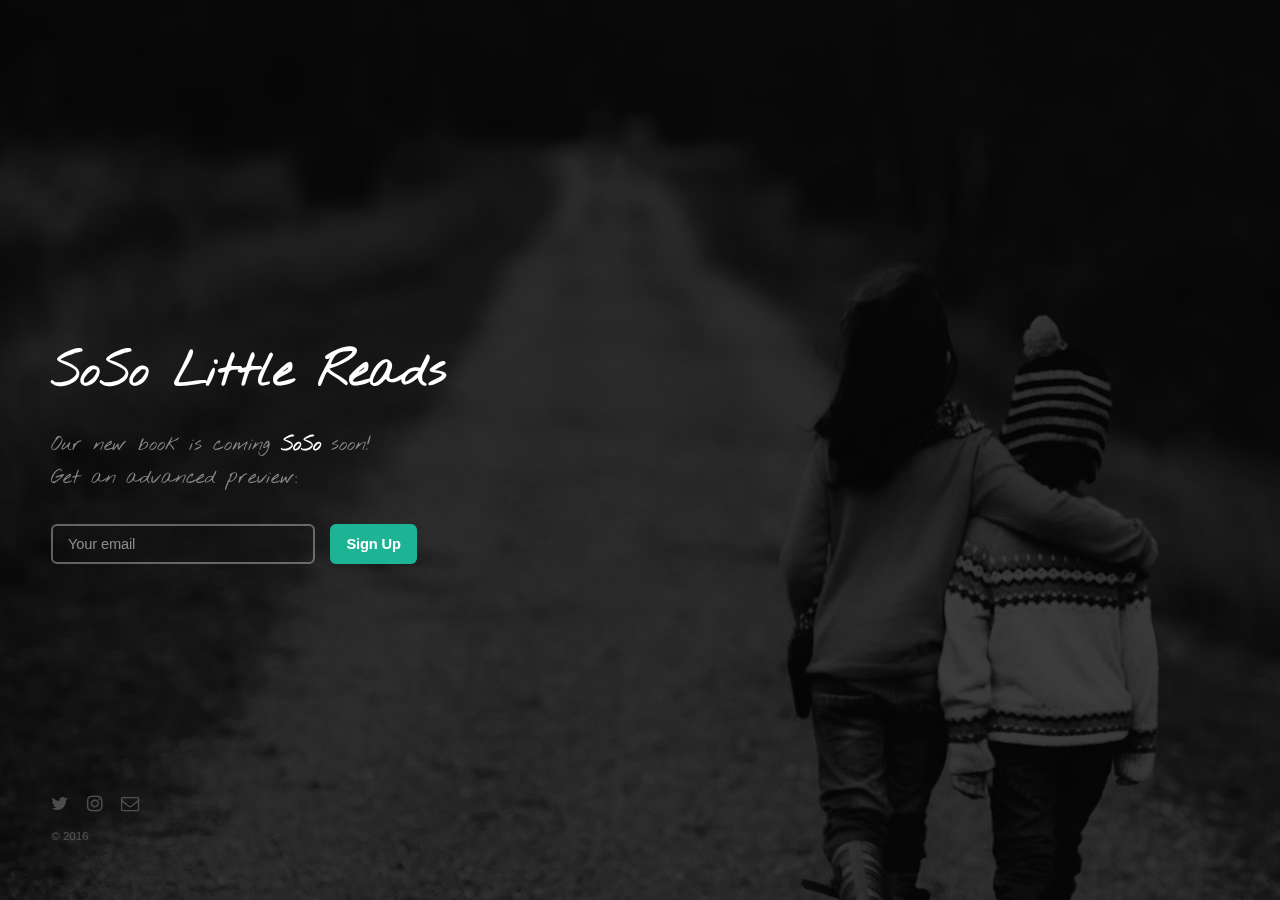
<file: index.html>
<!DOCTYPE HTML>
<html>
	<head>
		<title>So So Little Reads</title>
		<meta charset="utf-8" />
		<meta name="viewport" content="width=device-width, initial-scale=1, user-scalable=no" />
		<!--[if lte IE 8]><script src="assets/js/ie/html5shiv.js"></script><![endif]-->
		<link rel="stylesheet" href="assets/css/main.css" />
		<!--[if lte IE 8]><link rel="stylesheet" href="assets/css/ie8.css" /><![endif]-->
		<!--[if lte IE 9]><link rel="stylesheet" href="assets/css/ie9.css" /><![endif]-->
		<link href="https://fonts.googleapis.com/css?family=Nothing+You+Could+Do" rel="stylesheet">
		<script src="https://ajax.googleapis.com/ajax/libs/jquery/2.2.4/jquery.min.js"></script>
	</head>
	<body>

		<!-- Header -->
			<header id="header">
				<h1>SoSo Little Reads</h1>
				<p>Our new book is coming <b>SoSo</b> soon!<br />
				Get an advanced preview:</p>
			</header>

		<!-- Signup Form -->

			<form id="signup-form" method="POST">
  			<input type="email" name="email" placeholder="Your email">
  			<input type="submit" value="Sign Up">
			</form>
		<!-- Footer -->
			<footer id="footer">
				<ul class="icons">
					<li><a href="#" class="icon fa-twitter"><span class="label">Twitter</span></a></li>
					<li><a href="#" class="icon fa-instagram"><span class="label">Instagram</span></a></li>
					<li><a href="#" class="icon fa-envelope-o"><span class="label">Email</span></a></li>
				</ul>
				<ul class="copyright">
					<li>&copy; 2016</li>
				</ul>
			</footer>

		<!-- Scripts -->
			<!--[if lte IE 8]><script src="assets/js/ie/respond.min.js"></script><![endif]-->
			<script src="assets/js/main.js"></script>

	</body>
</html>
</file>
<file: assets/css/ie8.css>
/*
	Eventually by HTML5 UP
	html5up.net | @ajlkn
	Free for personal and commercial use under the CCA 3.0 license (html5up.net/license)
*/

/* BG */

	#bg {
		-ms-filter: "progid:DXImageTransform.Microsoft.Alpha(Opacity=25)";
	}

/* Type */

	body, input, select, textarea {
		color: #fff;
	}

/* Form */

	input[type="text"],
	input[type="password"],
	input[type="email"],
	select,
	textarea {
		border: solid 2px #fff;
	}
</file>
<file: assets/css/ie9.css>
/*
	Eventually by HTML5 UP
	html5up.net | @ajlkn
	Free for personal and commercial use under the CCA 3.0 license (html5up.net/license)
*/

/* Signup Form */

	#signup-form > * {
		display: inline-block;
		vertical-align: top;
	}
</file>
<file: assets/css/main.css>
@import url(font-awesome.min.css);
/*@import url("https://fonts.googleapis.com/css?family=Roboto:400,700"); */
@import url('https://fonts.googleapis.com/css?family=Nothing+You+Could+Do');

/* Reset */

	html, body, div, span, applet, object, iframe, h1, h2, h3, h4, h5, h6, p, blockquote, pre, a, abbr, acronym, address, big, cite, code, del, dfn, em, img, ins, kbd, q, s, samp, small, strike, strong, sub, sup, tt, var, b, u, i, center, dl, dt, dd, ol, ul, li, fieldset, form, label, legend, table, caption, tbody, tfoot, thead, tr, th, td, article, aside, canvas, details, embed, figure, figcaption, footer, header, hgroup, menu, nav, output, ruby, section, summary, time, mark, audio, video {
		margin: 0;
		padding: 0;
		border: 0;
		font-size: 100%;
		font: inherit;
		vertical-align: baseline;
	}

	article, aside, details, figcaption, figure, footer, header, hgroup, menu, nav, section {
		display: block;
	}

	body {
		line-height: 1;
	}

	ol, ul {
		list-style: none;
	}

	blockquote, q {
		quotes: none;
	}

	blockquote:before, blockquote:after, q:before, q:after {
		content: '';
		content: none;
	}

	table {
		border-collapse: collapse;
		border-spacing: 0;
	}

	body {
		-webkit-text-size-adjust: none;
	}

/* Box Model */

	*, *:before, *:after {
		-moz-box-sizing: border-box;
		-webkit-box-sizing: border-box;
		box-sizing: border-box;
	}

/* Basic */

	@-ms-viewport {
		width: device-width;
	}

	body {
		-ms-overflow-style: scrollbar;
	}

	@media screen and (max-width: 480px) {

		html, body {
			min-width: 320px;
		}

	}

	html, body {
		height: 100%;
		overflow-x: hidden;
		width: 100%;
	}

		@media screen and (max-height: 640px) {

			html, body {
				height: auto;
				min-height: 100%;
			}

		}

	body {
		display: -moz-flex;
		display: -webkit-flex;
		display: -ms-flex;
		display: flex;
		-moz-flex-direction: column;
		-webkit-flex-direction: column;
		-ms-flex-direction: column;
		flex-direction: column;
		-moz-justify-content: center;
		-webkit-justify-content: center;
		-ms-justify-content: center;
		justify-content: center;
		background-color: #000;
		padding: 6em 4em 4em 4em;
	}

		body > * {
			position: relative;
			z-index: 2;
		}

		body.is-loading *, body.is-loading *:before, body.is-loading *:after {
			-moz-animation: none !important;
			-webkit-animation: none !important;
			-ms-animation: none !important;
			animation: none !important;
			-moz-transition: none !important;
			-webkit-transition: none !important;
			-ms-transition: none !important;
			transition: none !important;
		}

		@media screen and (max-width: 1680px) {

			body {
				padding: 6em 3.5em 3.5em 3.5em;
			}

		}

		@media screen and (max-width: 736px) {

			body {
				padding: 5em 2em 2em 2em;
			}

		}

		@media screen and (max-width: 360px) {

			body {
				padding: 5em 1.25em 1.25em 1.25em;
			}

		}

/* BG */

	#bg {
		-moz-transition: opacity 2s ease-in-out;
		-webkit-transition: opacity 2s ease-in-out;
		-ms-transition: opacity 2s ease-in-out;
		transition: opacity 2s ease-in-out;
		height: 100%;
		left: 0;
		opacity: 0.25;
		position: fixed;
		top: 0;
		width: 100%;
		z-index: 1;
	}

		#bg div {
			-moz-transition: opacity 3s ease, visibility 3s;
			-webkit-transition: opacity 3s ease, visibility 3s;
			-ms-transition: opacity 3s ease, visibility 3s;
			transition: opacity 3s ease, visibility 3s;
			background-size: cover;
			height: 100%;
			left: 0;
			opacity: 0;
			position: absolute;
			top: 0;
			visibility: hidden;
			width: 150%;
		}

			#bg div.visible {
				-moz-animation: bg 45s linear infinite;
				-webkit-animation: bg 45s linear infinite;
				-ms-animation: bg 45s linear infinite;
				animation: bg 45s linear infinite;
				opacity: 1;
				visibility: visible;
				z-index: 1;
			}

				#bg div.visible.top {
					z-index: 2;
				}

				@media screen and (max-width: 1280px) {

					#bg div.visible {
						-moz-animation: bg 29.25s linear infinite;
						-webkit-animation: bg 29.25s linear infinite;
						-ms-animation: bg 29.25s linear infinite;
						animation: bg 29.25s linear infinite;
					}

				}

				@media screen and (max-width: 736px) {

					#bg div.visible {
						-moz-animation: bg 18s linear infinite;
						-webkit-animation: bg 18s linear infinite;
						-ms-animation: bg 18s linear infinite;
						animation: bg 18s linear infinite;
					}

				}

			#bg div:only-child {
				-moz-animation-direction: alternate !important;
				-webkit-animation-direction: alternate !important;
				-ms-animation-direction: alternate !important;
				animation-direction: alternate !important;
			}

		body.is-loading #bg {
			opacity: 0;
		}

	@-moz-keyframes bg {
		0% {
			-moz-transform: translateX(0);
			-webkit-transform: translateX(0);
			-ms-transform: translateX(0);
			transform: translateX(0);
		}

		100% {
			-moz-transform: translateX(-25%);
			-webkit-transform: translateX(-25%);
			-ms-transform: translateX(-25%);
			transform: translateX(-25%);
		}
	}

	@-webkit-keyframes bg {
		0% {
			-moz-transform: translateX(0);
			-webkit-transform: translateX(0);
			-ms-transform: translateX(0);
			transform: translateX(0);
		}

		100% {
			-moz-transform: translateX(-25%);
			-webkit-transform: translateX(-25%);
			-ms-transform: translateX(-25%);
			transform: translateX(-25%);
		}
	}

	@-ms-keyframes bg {
		0% {
			-moz-transform: translateX(0);
			-webkit-transform: translateX(0);
			-ms-transform: translateX(0);
			transform: translateX(0);
		}

		100% {
			-moz-transform: translateX(-25%);
			-webkit-transform: translateX(-25%);
			-ms-transform: translateX(-25%);
			transform: translateX(-25%);
		}
	}

	@keyframes bg {
		0% {
			-moz-transform: translateX(0);
			-webkit-transform: translateX(0);
			-ms-transform: translateX(0);
			transform: translateX(0);
		}

		100% {
			-moz-transform: translateX(-25%);
			-webkit-transform: translateX(-25%);
			-ms-transform: translateX(-25%);
			transform: translateX(-25%);
		}
	}

/* Type */

	body, input, select, textarea {
		color: rgba(255, 255, 255, 0.75);
		font-family: "Roboto", sans-serif;
		font-size: 16pt;
		font-weight: 400;
		letter-spacing: -0.01em;
		line-height: 1.65em;
	}

		@media screen and (max-width: 1680px) {

			body, input, select, textarea {
				font-size: 12pt;
			}

		}

		@media screen and (max-width: 1280px) {

			body, input, select, textarea {
				font-size: 11pt;
			}

		}

		@media screen and (max-width: 980px) {

			body, input, select, textarea {
				font-size: 12pt;
			}

		}

		@media screen and (max-width: 736px) {

			body, input, select, textarea {
				font-size: 12pt;
			}

		}

		@media screen and (max-width: 480px) {

			body, input, select, textarea {
				font-size: 12pt;
			}

		}

	a {
		-moz-transition: border-bottom-color 0.2s ease, color 0.2s ease;
		-webkit-transition: border-bottom-color 0.2s ease, color 0.2s ease;
		-ms-transition: border-bottom-color 0.2s ease, color 0.2s ease;
		transition: border-bottom-color 0.2s ease, color 0.2s ease;
		border-bottom: dotted 1px rgba(255, 255, 255, 0.25);
		color: #1cb495;
		text-decoration: none;
	}

		a:hover {
			border-bottom-color: transparent;
			color: #1cb495 !important;
			text-decoration: none;
		}

	strong, b {
		color: #fff;
		font-weight: 700;
	}

	em, i {
		font-style: italic;
	}

	p {
	  font-family: 'Nothing You Could Do', cursive;
		margin: 0 0 2em 0;
	}

	h1, h2, h3, h4, h5, h6 {
		color: #fff;
		font-weight: 700;
		line-height: 1em;
		margin: 0 0 1em 0;
	}

		h1 a, h2 a, h3 a, h4 a, h5 a, h6 a {
			color: inherit;
			text-decoration: none;
		}

	h1 {
		font-family: 'Nothing You Could Do', cursive;
		font-size: 2.5em;
		line-height: 1.25em;
	}

	h2 {
		font-size: 1.75em;
		line-height: 1.5em;
	}

	h3 {
		font-size: 1.35em;
		line-height: 1.5em;
	}

	h4 {
		font-size: 1.1em;
		line-height: 1.5em;
	}

	h5 {
		font-size: 0.9em;
		line-height: 1.5em;
	}

	h6 {
		font-size: 0.7em;
		line-height: 1.5em;
	}

	sub {
		font-size: 0.8em;
		position: relative;
		top: 0.5em;
	}

	sup {
		font-size: 0.8em;
		position: relative;
		top: -0.5em;
	}

	blockquote {
		border-left: solid 8px rgba(255, 255, 255, 0.35);
		font-style: italic;
		margin: 0 0 2em 0;
		padding: 0.5em 0 0.5em 2em;
	}

	code {
		background: rgba(255, 255, 255, 0.125);
		border-radius: 6px;
		border: solid 2px rgba(255, 255, 255, 0.35);
		font-family: "Courier New", monospace;
		font-size: 0.9em;
		margin: 0 0.25em;
		padding: 0.25em 0.65em;
	}

	pre {
		-webkit-overflow-scrolling: touch;
		font-family: "Courier New", monospace;
		font-size: 0.9em;
		margin: 0 0 2em 0;
	}

		pre code {
			display: block;
			line-height: 1.75em;
			padding: 1em 1.5em;
			overflow-x: auto;
		}

	hr {
		border: 0;
		border-bottom: solid 2px rgba(255, 255, 255, 0.35);
		margin: 2em 0;
	}

		hr.major {
			margin: 3em 0;
		}

/* Section/Article */

	section.special, article.special {
		text-align: center;
	}

	header p {
		color: rgba(255, 255, 255, 0.5);
		position: relative;
		margin: 0 0 1.5em 0;
	}

	header h2 + p {
		font-size: 1.25em;
		margin-top: -1em;
		line-height: 1.5em;
	}

	header h3 + p {
		font-size: 1.1em;
		margin-top: -0.8em;
		line-height: 1.5em;
	}

	header h4 + p,
	header h5 + p,
	header h6 + p {
		font-size: 0.9em;
		margin-top: -0.6em;
		line-height: 1.5em;
	}

	@media screen and (max-width: 980px) {

		header br {
			display: none;
		}

	}

	@media screen and (max-width: 736px) {

		header br {
			display: inline;
		}

	}

	@media screen and (max-width: 480px) {

		header br {
			display: none;
		}

	}

/* Icon */

	.icon {
		text-decoration: none;
		border-bottom: none;
		position: relative;
	}

		.icon:before {
			-moz-osx-font-smoothing: grayscale;
			-webkit-font-smoothing: antialiased;
			font-family: FontAwesome;
			font-style: normal;
			font-weight: normal;
			text-transform: none !important;
		}

		.icon > .label {
			display: none;
		}

/* List */

	ol {
		list-style: decimal;
		margin: 0 0 2em 0;
		padding-left: 1.25em;
	}

		ol li {
			padding-left: 0.25em;
		}

	ul {
		list-style: disc;
		margin: 0 0 2em 0;
		padding-left: 1em;
	}

		ul li {
			padding-left: 0.5em;
		}

		ul.icons {
			cursor: default;
			list-style: none;
			padding-left: 0;
		}

			ul.icons li {
				display: inline-block;
				padding: 0 1em 0 0;
			}

				ul.icons li:last-child {
					padding-right: 0;
				}

				ul.icons li .icon:before {
					font-size: 1.25em;
				}

				ul.icons li a {
					color: inherit;
				}

/* Form */

	form {
		margin: 0 0 2em 0;
	}

		form .message {
			text-decoration: none;
			-moz-transition: opacity 0.2s ease-in-out, -moz-transform 0.2s ease-in-out;
			-webkit-transition: opacity 0.2s ease-in-out, -webkit-transform 0.2s ease-in-out;
			-ms-transition: opacity 0.2s ease-in-out, -ms-transform 0.2s ease-in-out;
			transition: opacity 0.2s ease-in-out, transform 0.2s ease-in-out;
			-moz-transform: scale(1.05);
			-webkit-transform: scale(1.05);
			-ms-transform: scale(1.05);
			transform: scale(1.05);
			height: 2.75em;
			line-height: 2.75em;
			opacity: 0;
		}

			form .message:before {
				-moz-osx-font-smoothing: grayscale;
				-webkit-font-smoothing: antialiased;
				font-family: FontAwesome;
				font-style: normal;
				font-weight: normal;
				text-transform: none !important;
			}

			form .message:before {
				margin-right: 0.5em;
			}

			form .message.visible {
				-moz-transform: scale(1);
				-webkit-transform: scale(1);
				-ms-transform: scale(1);
				transform: scale(1);
				opacity: 1;
			}

			form .message.success {
				color: #1cb495;
			}

				form .message.success:before {
					content: '\f00c';
				}

			form .message.failure {
				color: #ff2361;
			}

				form .message.failure:before {
					content: '\f119';
				}

	label {
		color: #fff;
		display: block;
		font-size: 0.9em;
		font-weight: 700;
		margin: 0 0 1em 0;
	}

	@-moz-keyframes focus {
		0% {
			-moz-transform: scale(1);
			-webkit-transform: scale(1);
			-ms-transform: scale(1);
			transform: scale(1);
		}

		50% {
			-moz-transform: scale(1.025);
			-webkit-transform: scale(1.025);
			-ms-transform: scale(1.025);
			transform: scale(1.025);
		}

		100% {
			-moz-transform: scale(1);
			-webkit-transform: scale(1);
			-ms-transform: scale(1);
			transform: scale(1);
		}
	}

	@-webkit-keyframes focus {
		0% {
			-moz-transform: scale(1);
			-webkit-transform: scale(1);
			-ms-transform: scale(1);
			transform: scale(1);
		}

		50% {
			-moz-transform: scale(1.025);
			-webkit-transform: scale(1.025);
			-ms-transform: scale(1.025);
			transform: scale(1.025);
		}

		100% {
			-moz-transform: scale(1);
			-webkit-transform: scale(1);
			-ms-transform: scale(1);
			transform: scale(1);
		}
	}

	@-ms-keyframes focus {
		0% {
			-moz-transform: scale(1);
			-webkit-transform: scale(1);
			-ms-transform: scale(1);
			transform: scale(1);
		}

		50% {
			-moz-transform: scale(1.025);
			-webkit-transform: scale(1.025);
			-ms-transform: scale(1.025);
			transform: scale(1.025);
		}

		100% {
			-moz-transform: scale(1);
			-webkit-transform: scale(1);
			-ms-transform: scale(1);
			transform: scale(1);
		}
	}

	@keyframes focus {
		0% {
			-moz-transform: scale(1);
			-webkit-transform: scale(1);
			-ms-transform: scale(1);
			transform: scale(1);
		}

		50% {
			-moz-transform: scale(1.025);
			-webkit-transform: scale(1.025);
			-ms-transform: scale(1.025);
			transform: scale(1.025);
		}

		100% {
			-moz-transform: scale(1);
			-webkit-transform: scale(1);
			-ms-transform: scale(1);
			transform: scale(1);
		}
	}

	input[type="text"],
	input[type="password"],
	input[type="email"],
	select,
	textarea {
		-moz-appearance: none;
		-webkit-appearance: none;
		-ms-appearance: none;
		appearance: none;
		-moz-transform: scale(1);
		-webkit-transform: scale(1);
		-ms-transform: scale(1);
		transform: scale(1);
		-moz-transition: border-color 0.2s ease, background-color 0.2s ease;
		-webkit-transition: border-color 0.2s ease, background-color 0.2s ease;
		-ms-transition: border-color 0.2s ease, background-color 0.2s ease;
		transition: border-color 0.2s ease, background-color 0.2s ease;
		background-color: transparent;
		border-radius: 6px;
		border: none;
		border: solid 2px rgba(255, 255, 255, 0.35);
		color: inherit;
		display: block;
		outline: 0;
		padding: 0 1em;
		text-decoration: none;
		width: 100%;
	}

		input[type="text"]:invalid,
		input[type="password"]:invalid,
		input[type="email"]:invalid,
		select:invalid,
		textarea:invalid {
			box-shadow: none;
		}

		input[type="text"]:focus,
		input[type="password"]:focus,
		input[type="email"]:focus,
		select:focus,
		textarea:focus {
			-moz-animation: focus 0.1s;
			-webkit-animation: focus 0.1s;
			-ms-animation: focus 0.1s;
			animation: focus 0.1s;
			background-color: rgba(255, 255, 255, 0.125);
			border-color: #1cb495;
		}

	.select-wrapper {
		text-decoration: none;
		display: block;
		position: relative;
	}

		.select-wrapper:before {
			-moz-osx-font-smoothing: grayscale;
			-webkit-font-smoothing: antialiased;
			font-family: FontAwesome;
			font-style: normal;
			font-weight: normal;
			text-transform: none !important;
		}

		.select-wrapper:before {
			color: rgba(255, 255, 255, 0.35);
			content: '\f078';
			display: block;
			height: 2.75em;
			line-height: 2.75em;
			pointer-events: none;
			position: absolute;
			right: 0;
			text-align: center;
			top: 0;
			width: 2.75em;
		}

		.select-wrapper select::-ms-expand {
			display: none;
		}

	input[type="text"],
	input[type="password"],
	input[type="email"],
	select {
		height: 2.75em;
	}

	textarea {
		padding: 0.75em 1em;
	}

	input[type="checkbox"],
	input[type="radio"] {
		-moz-appearance: none;
		-webkit-appearance: none;
		-ms-appearance: none;
		appearance: none;
		display: block;
		float: left;
		margin-right: -2em;
		opacity: 0;
		width: 1em;
		z-index: -1;
	}

		input[type="checkbox"] + label,
		input[type="radio"] + label {
			text-decoration: none;
			color: rgba(255, 255, 255, 0.75);
			cursor: pointer;
			display: inline-block;
			font-size: 1em;
			font-weight: 400;
			padding-left: 2.4em;
			padding-right: 0.75em;
			position: relative;
		}

			input[type="checkbox"] + label:before,
			input[type="radio"] + label:before {
				-moz-osx-font-smoothing: grayscale;
				-webkit-font-smoothing: antialiased;
				font-family: FontAwesome;
				font-style: normal;
				font-weight: normal;
				text-transform: none !important;
			}

			input[type="checkbox"] + label:before,
			input[type="radio"] + label:before {
				background: rgba(255, 255, 255, 0.125);
				border-radius: 6px;
				border: solid 2px rgba(255, 255, 255, 0.35);
				content: '';
				display: inline-block;
				height: 1.65em;
				left: 0;
				line-height: 1.58125em;
				position: absolute;
				text-align: center;
				top: 0;
				width: 1.65em;
			}

		input[type="checkbox"]:checked + label:before,
		input[type="radio"]:checked + label:before {
			background: #1cb495;
			border-color: #1cb495;
			color: #ffffff;
			content: '\f00c';
		}

		input[type="checkbox"]:focus + label:before,
		input[type="radio"]:focus + label:before {
			border-color: #1cb495;
			box-shadow: 0 0 0 2px #1cb495;
		}

	input[type="checkbox"] + label:before {
		border-radius: 6px;
	}

	input[type="radio"] + label:before {
		border-radius: 100%;
	}

	::-webkit-input-placeholder {
		color: rgba(255, 255, 255, 0.5) !important;
		opacity: 1.0;
	}

	:-moz-placeholder {
		color: rgba(255, 255, 255, 0.5) !important;
		opacity: 1.0;
	}

	::-moz-placeholder {
		color: rgba(255, 255, 255, 0.5) !important;
		opacity: 1.0;
	}

	:-ms-input-placeholder {
		color: rgba(255, 255, 255, 0.5) !important;
		opacity: 1.0;
	}

	.formerize-placeholder {
		color: rgba(255, 255, 255, 0.5) !important;
		opacity: 1.0;
	}

/* Button */

	input[type="submit"],
	input[type="reset"],
	input[type="button"],
	button,
	.button {
		-moz-appearance: none;
		-webkit-appearance: none;
		-ms-appearance: none;
		appearance: none;
		-moz-transition: background-color 0.2s ease-in-out, color 0.2s ease-in-out, opacity 0.2s ease-in-out;
		-webkit-transition: background-color 0.2s ease-in-out, color 0.2s ease-in-out, opacity 0.2s ease-in-out;
		-ms-transition: background-color 0.2s ease-in-out, color 0.2s ease-in-out, opacity 0.2s ease-in-out;
		transition: background-color 0.2s ease-in-out, color 0.2s ease-in-out, opacity 0.2s ease-in-out;
		background-color: #1cb495;
		border-radius: 6px;
		border: 0;
		color: #ffffff !important;
		cursor: pointer;
		display: inline-block;
		font-weight: 700;
		height: 2.75em;
		line-height: 2.75em;
		padding: 0 1.125em;
		text-align: center;
		text-decoration: none;
		white-space: nowrap;
	}

		input[type="submit"]:hover,
		input[type="reset"]:hover,
		input[type="button"]:hover,
		button:hover,
		.button:hover {
			background-color: #1fcaa7;
		}

		input[type="submit"]:active,
		input[type="reset"]:active,
		input[type="button"]:active,
		button:active,
		.button:active {
			background-color: #199e83;
		}

		input[type="submit"].disabled, input[type="submit"]:disabled,
		input[type="reset"].disabled,
		input[type="reset"]:disabled,
		input[type="button"].disabled,
		input[type="button"]:disabled,
		button.disabled,
		button:disabled,
		.button.disabled,
		.button:disabled {
			opacity: 0.5;
		}

		@media screen and (max-width: 480px) {

			input[type="submit"],
			input[type="reset"],
			input[type="button"],
			button,
			.button {
				padding: 0;
			}

		}

/* Header */

	#header h1 {
		font-size: 3.25em;
		margin: 0 0 0.55em 0;
	}

	#header p {
		font-size: 1.35em;
		line-height: 1.65em;
	}

	#header a {
		color: inherit;
	}

	@media screen and (max-width: 736px) {

		#header h1 {
			font-size: 2em;
		}

		#header p {
			font-size: 1em;
		}

	}

	@media screen and (max-width: 480px) {

		#header {
			margin: 0 0 1em 0;
		}

	}

/* Signup Form */

	#signup-form {
		display: -moz-flex;
		display: -webkit-flex;
		display: -ms-flex;
		display: flex;
		position: relative;
	}

		#signup-form input[type="text"],
		#signup-form input[type="password"],
		#signup-form input[type="email"] {
			width: 18em;
		}

		#signup-form > * {
			margin: 0 0 0 1em;
		}

		#signup-form > :first-child {
			margin: 0 0 0 0;
		}

		@media screen and (max-width: 480px) {

			#signup-form {
				-moz-flex-direction: column;
				-webkit-flex-direction: column;
				-ms-flex-direction: column;
				flex-direction: column;
			}

				#signup-form input[type="type"],
				#signup-form input[type="password"],
				#signup-form input[type="email"] {
					width: 100%;
				}

				#signup-form > * {
					margin: 1.25em 0 0 0;
				}

				#signup-form .message {
					bottom: -1.5em;
					font-size: 0.9em;
					height: 1em;
					left: 0;
					line-height: inherit;
					margin-top: 0;
					position: absolute;
				}

		}

/* Footer */

	#footer {
		-moz-transition: opacity 0.5s ease-in-out;
		-webkit-transition: opacity 0.5s ease-in-out;
		-ms-transition: opacity 0.5s ease-in-out;
		transition: opacity 0.5s ease-in-out;
		bottom: 4em;
		color: rgba(255, 255, 255, 0.5);
		left: 4em;
		opacity: 0.5;
		position: absolute;
	}

		#footer .icons {
			margin: 0 0 0.5em 0;
		}

		#footer .copyright {
			font-size: 0.8em;
			list-style: none;
			padding: 0;
		}

			#footer .copyright li {
				border-left: solid 1px rgba(255, 255, 255, 0.25);
				display: inline-block;
				line-height: 1em;
				margin: 0 0 0 0.75em;
				padding: 0 0 0 0.75em;
			}

				#footer .copyright li:first-child {
					border-left: 0;
					margin-left: 0;
					padding-left: 0;
				}

			#footer .copyright a {
				color: inherit;
			}

		#footer:hover {
			opacity: 1;
		}

		#footer > :last-child {
			margin-bottom: 0;
		}

		@media screen and (max-width: 1680px) {

			#footer {
				bottom: 3.5em;
				left: 3.5em;
			}

		}

		@media screen and (max-width: 736px) {

			#footer {
				bottom: 2em;
				left: 2em;
			}

		}

		@media screen and (max-width: 360px) {

			#footer {
				bottom: 1.25em;
				left: 1.25em;
			}

		}

		@media screen and (max-height: 640px) {

			#footer {
				bottom: auto;
				left: auto;
				margin: 1em 0 0 0;
				position: relative;
			}

		}
</file>
